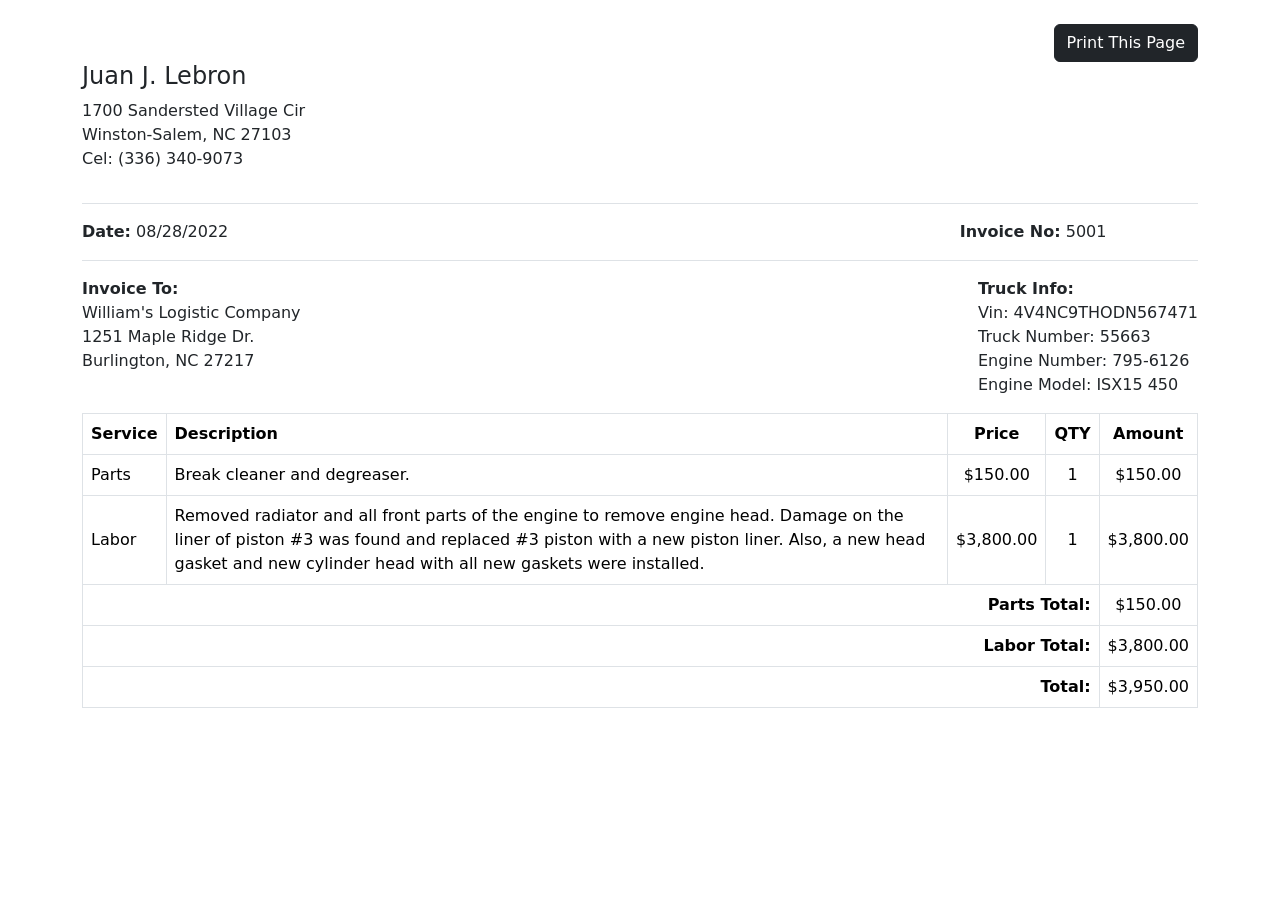
<file: index.html>
<!doctype html>
<html lang="en">

<head>
    <title>Invoice_5001</title>
    <!-- Required meta tags -->
    <meta charset="utf-8">
    <meta name="viewport" content="width=device-width, initial-scale=1, shrink-to-fit=no">

    <!-- Bootstrap CSS -->
    <link href="https://cdn.jsdelivr.net/npm/bootstrap@5.0.2/dist/css/bootstrap.min.css" rel="stylesheet"
        integrity="sha384-EVSTQN3/azprG1Anm3QDgpJLIm9Nao0Yz1ztcQTwFspd3yD65VohhpuuCOmLASjC" crossorigin="anonymous">

    <link rel="stylesheet" href="css/style.css" media="print">
</head>

<body id="printArea">
       <div class="print container mt-4">
        <div id="print-btn">
          <div class="no-print d-flex justify-content-end">
            <div class="">
              <button id="printButton" class="btn btn-dark" onclick="printInvoice()">Print This Page</button>
            </div>
          </div>
        </div>         
          
          <div class="d-lg-flex justify-content-between align-items-center ">
              <div class="">
                <h4>Juan J. Lebron</h4>
                <p>
                  1700 Sandersted Village Cir<br>
                  Winston-Salem, NC 27103<br>
                  Cel: (336) 340-9073
                </p> 
              </div>

              <div class="text-center mt-3 mt-md-3">
               
              </div>
          </div>

          <div class="w-100 border-bottom my-3"></div>

          <div class="d-flex justify-content-between">
            <div class="">
                <div class=""><span class="fw-bold">Date:</span> 08/28/2022</div>
            </div>
            <div class="">
                <div class=""><span class="fw-bold">Invoice No:</span><span> 5001</span>
                  &nbsp;&nbsp;&nbsp;&nbsp;&nbsp;&nbsp;&nbsp;&nbsp;&nbsp;&nbsp;&nbsp;&nbsp;
                  &nbsp;&nbsp;&nbsp;&nbsp;
                </div>
            </div>
          </div>

          <div class="w-100 border-bottom my-3"></div>

          <div class="d-flex justify-content-between">
            <div class="">
                <p> 
                  <span class="fw-bold"> Invoice To: </span><br>
                  <span>William's Logistic Company</span><br>
                  <span>1251 Maple Ridge Dr.</span><br>
                  <span>Burlington, NC 27217</span><br>
                </p>
            </div>
            <div class="">
              <p><span class="fw-bold">Truck Info:</span><br>
              <span>Vin: 4V4NC9THODN567471</span><br> 
              <span>Truck Number: 55663</span><br> 
              <span>Engine Number: 795-6126</span><br> 
              <span>Engine Model: ISX15 450</span><br> 
              </p>
            </div>
          </div>
         
          <table class="table table-bordered">
              <thead>
                  <tr class="">
                      <th>Service</th>
                      <th>Description</th>
                      <th class="text-center">Price</th>
                      <th class="text-center">QTY</th>
                      <th class="text-center">Amount</th>
                  </tr>
              </thead>
              <tbody class="fs-6">
                  <tr>
                    <td scope="row">Parts</td>
                    <td>Break cleaner and degreaser.</td>
                    <td class="text-center">$150.00</td>
                    <td class="text-center">1</td>
                    <td class="text-center">$150.00</td>
                  </tr>
                  <tr>
                    <td class="align-middle" scope="row">Labor</td>
                    <td>
                      Removed radiator and all front parts of the engine to remove engine head. 
                      Damage on the liner of piston #3 was found and replaced #3 piston with a 
                      new piston liner. Also, a new head gasket and new cylinder head with all 
                      new gaskets were installed.
                    </td>
                    <td class="text-center align-middle">$3,800.00</td>
                    <td class="text-center align-middle">1</td>
                    <td class="text-center align-middle">$3,800.00</td>
                  </tr>                 
              </tbody>
              
              <tfoot>
                <tr>
                  <td scope="row" colspan="4" class="text-end fw-bold">Parts Total:</td>
                  <td class="text-center">$150.00</td>                    
                </tr> 
                <tr>
                  <td scope="row" colspan="4" class="text-end fw-bold">Labor Total:</td>
                  <td class="text-center">$3,800.00</td>                    
                </tr>
                <tr>
                  <td scope="row" colspan="4" class="text-end fw-bold">Total:</td>
                  <td class="text-center">$3,950.00</td>                    
                </tr>
              </tfoot>
          </table>

          <div class="">
          </div>
          
       </div>

    <!-- Bootstrap JS -->
    <script src="https://cdn.jsdelivr.net/npm/@popperjs/core@2.9.2/dist/umd/popper.min.js"
        integrity="sha384-IQsoLXl5PILFhosVNubq5LC7Qb9DXgDA9i+tQ8Zj3iwWAwPtgFTxbJ8NT4GN1R8p" crossorigin="anonymous">
    </script>
    
    <script src="https://cdn.jsdelivr.net/npm/bootstrap@5.0.2/dist/js/bootstrap.min.js"
        integrity="sha384-cVKIPhGWiC2Al4u+LWgxfKTRIcfu0JTxR+EQDz/bgldoEyl4H0zUF0QKbrJ0EcQF" crossorigin="anonymous">
    </script>
    
    <!-- Javascript and J-Query -->
    <script src="js/site.js"></script>
    <script src="https://code.jquery.com/jquery-3.6.0.js" integrity="sha256-H+K7U5CnXl1h5ywQfKtSj8PCmoN9aaq30gDh27Xc0jk=" crossorigin="anonymous"></script>

</body>

</html>
</file>
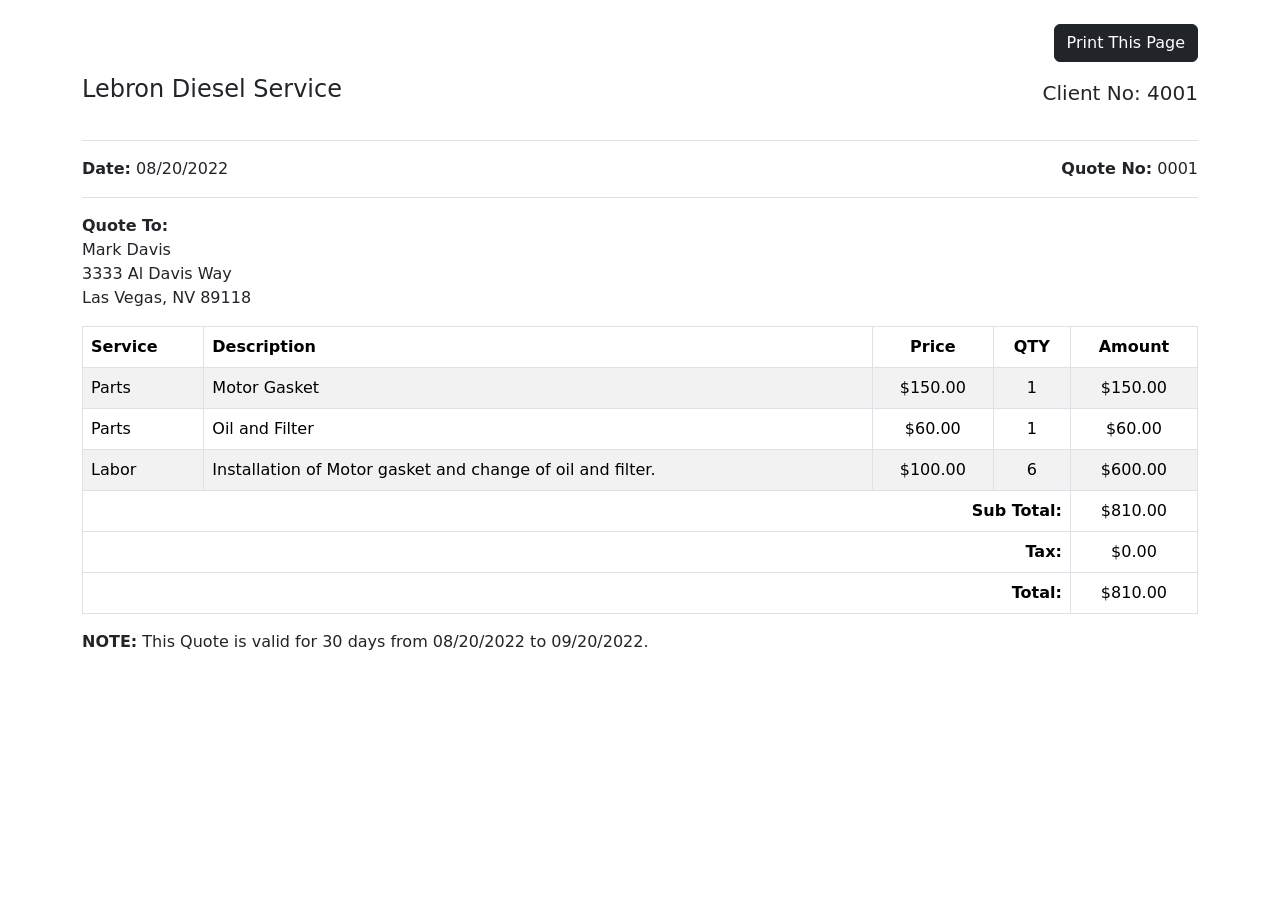
<file: Template.html>
<!doctype html>
<html lang="en">

<head>
    <title>LDS_Quote_0001</title>
    <!-- Required meta tags -->
    <meta charset="utf-8">
    <meta name="viewport" content="width=device-width, initial-scale=1, shrink-to-fit=no">

    <!-- Bootstrap CSS -->
    <link href="https://cdn.jsdelivr.net/npm/bootstrap@5.0.2/dist/css/bootstrap.min.css" rel="stylesheet"
        integrity="sha384-EVSTQN3/azprG1Anm3QDgpJLIm9Nao0Yz1ztcQTwFspd3yD65VohhpuuCOmLASjC" crossorigin="anonymous">

    <link rel="stylesheet" href="css/style.css" media="print">
</head>

<body id="printArea">
       <div class="print container mt-4">
        <div id="print-btn">
          <div class="no-print d-flex justify-content-end">
            <div class="">
              <button id="printButton" class="btn btn-dark" onclick="printInvoice()">Print This Page</button>
            </div>
          </div>
        </div>         
          
          <div class="d-lg-flex justify-content-between align-items-center ">
              <div class="">
                <h4>Lebron Diesel Service</h4>
              </div>

              <div class="text-center mt-3 mt-md-3">
               <p class="fs-5">Client No: 4001</p>
              </div>
          </div>

          <div class="w-100 border-bottom my-3"></div>

          <div class="d-flex justify-content-between">
            <div class="">
                <div class=""><span class="fw-bold">Date:</span> 08/20/2022</div>
            </div>
            <div class="">
                <div class=""><span class="fw-bold">Quote No:</span> 0001</div>
            </div>
          </div>

          <div class="w-100 border-bottom my-3"></div>

          <div class="d-flex justify-content-between">
            <div class="">
                <p> <span class="fw-bold"> Quote To: </span><br>Mark Davis <br>3333 Al Davis Way <br>Las Vegas, NV 89118</p>                
            </div>
          </div>
         
          <table class="table table-striped table-bordered">
              <thead>
                  <tr class="">
                      <th>Service</th>
                      <th>Description</th>
                      <th class="text-center">Price</th>
                      <th class="text-center">QTY</th>
                      <th class="text-center">Amount</th>
                  </tr>
              </thead>
              <tbody class="fs-6">
                  <tr>
                      <td scope="row">Parts</td>
                      <td>Motor Gasket</td>
                      <td class="text-center">$150.00</td>
                      <td class="text-center">1</td>
                      <td class="text-center">$150.00</td>
                  </tr>
                  <tr>
                    <td scope="row">Parts</td>
                    <td>Oil and Filter</td>
                    <td class="text-center">$60.00</td>
                    <td class="text-center">1</td>
                    <td class="text-center">$60.00</td>
                  </tr>
                  <tr>
                    <td scope="row">Labor</td>
                    <td>Installation of Motor gasket and change of oil and filter.</td>
                    <td class="text-center"> $100.00</td>
                    <td class="text-center">6</td>
                    <td class="text-center">$600.00</td>
                  </tr>                 
              </tbody>
              
              <tfoot>
                <tr>
                  <td scope="row" colspan="4" class="text-end fw-bold">Sub Total:</td>
                  <td class="text-center">$810.00</td>                    
                </tr> 
                <tr>
                  <td scope="row" colspan="4" class="text-end fw-bold">Tax:</td>
                  <td class="text-center">$0.00</td>                    
                </tr> 
                <tr>
                  <td scope="row" colspan="4" class="text-end fw-bold">Total:</td>
                  <td class="text-center">$810.00</td>                    
                </tr>
              </tfoot>
          </table>

          <div class="">
              <p><span class="fw-bold">NOTE:</span> This Quote is valid for 30 days from 08/20/2022 to 09/20/2022.</p>
          </div>
          
       </div>

    <!-- Bootstrap JS -->
    <script src="https://cdn.jsdelivr.net/npm/@popperjs/core@2.9.2/dist/umd/popper.min.js"
        integrity="sha384-IQsoLXl5PILFhosVNubq5LC7Qb9DXgDA9i+tQ8Zj3iwWAwPtgFTxbJ8NT4GN1R8p" crossorigin="anonymous">
    </script>
    
    <script src="https://cdn.jsdelivr.net/npm/bootstrap@5.0.2/dist/js/bootstrap.min.js"
        integrity="sha384-cVKIPhGWiC2Al4u+LWgxfKTRIcfu0JTxR+EQDz/bgldoEyl4H0zUF0QKbrJ0EcQF" crossorigin="anonymous">
    </script>
    
    <!-- Javascript and J-Query -->
    <script src="js/site.js"></script>
    <script src="https://code.jquery.com/jquery-3.6.0.js" integrity="sha256-H+K7U5CnXl1h5ywQfKtSj8PCmoN9aaq30gDh27Xc0jk=" crossorigin="anonymous"></script>

</body>

</html>
</file>
<file: css/style.css>
.print{
    visibility: visible;
}

.no-print{
    visibility: hidden;
    display: none;
}
</file>
